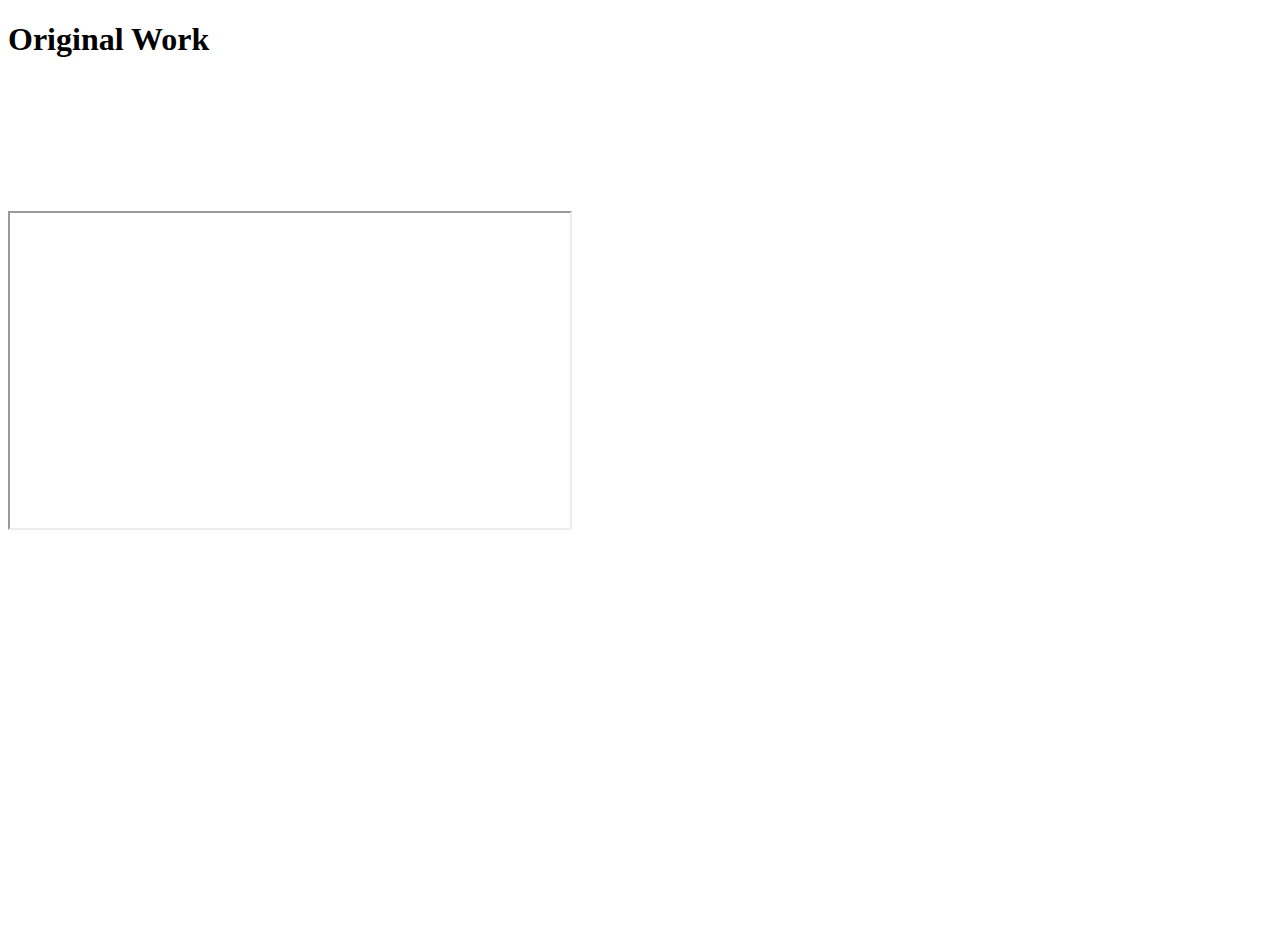
<file: embeddingOriginalWork.html>
<!DOCTYPE html>
<html>
	<head>
    	 <title>Original Work</title>
    </head>
    <body>
    	<h1>Original Work<h1>
<iframe width="560" height="315" src="https://www.youtube.com/embed/QjXuJtOZwqA?start=180&autoplay=1"> 
</iframe>
<iframe src="https://www.google.com/maps/embed?pb=!1m0!3m2!1sen!2sus!4v1490932487025!6m8!1m7!1sF%3A-BpJG80JDdkg%2FVCQyAi7eghI%2FAAAAAAABBeg%2Fs3mFpLiyMJc1hbkmWfEh8bt1DAaauD3iACJkC!2m2!1d37.8501678!2d23.7828928!3f348.72789869095334!4f6.335245232183027!5f0.7820865974627469" width="600" height="450" frameborder="0" style="border:0" allowfullscreen></iframe>    
<iframe src="https://embed.spotify.com/?uri=spotify%3Aalbum%3A7pomP86PUhoJpY3fsC0WDQ" width="300" height="380" frameborder="0" allowtransparency="true"></iframe>
    </body>
</html>
</file>
